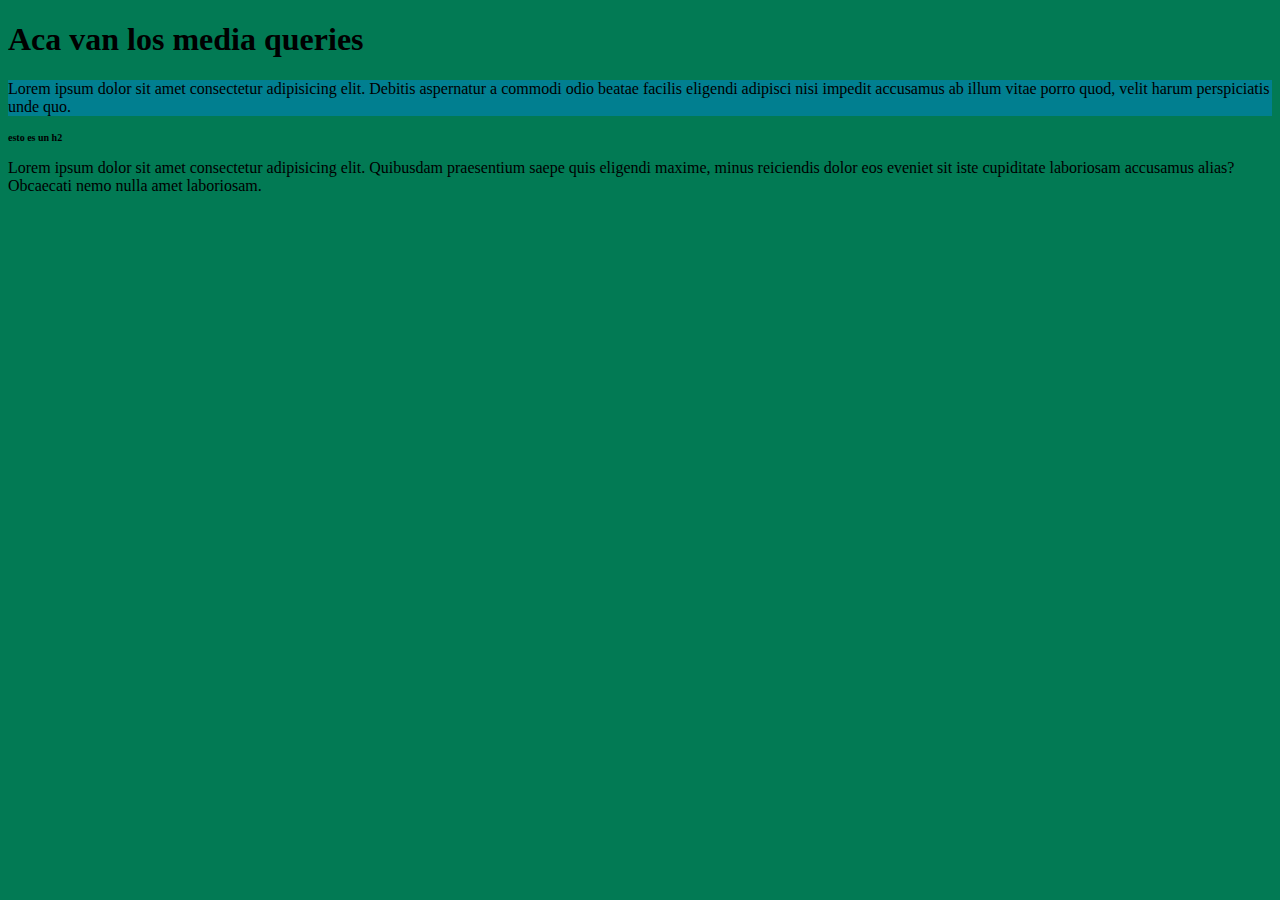
<file: media.html>
<!DOCTYPE html>
<html lang="en">
<head>
    <meta charset="UTF-8">
    <meta name="viewport" content="width=device-width, initial-scale=1.0">
    <title>Document</title>
    <link rel="stylesheet" href="style/estilosmedia.css">
</head>
<body>
    <h1>Aca van los media queries</q></h1>
    <p class="estilo">Lorem ipsum dolor sit amet consectetur adipisicing elit. Debitis aspernatur a commodi odio beatae facilis eligendi adipisci nisi impedit accusamus ab illum vitae porro quod, velit harum perspiciatis unde quo.</p>
    <h2>esto es un h2 </h2>
    <p class="text">Lorem ipsum dolor sit amet consectetur adipisicing elit. Quibusdam praesentium saepe quis eligendi maxime, minus reiciendis dolor eos eveniet sit iste cupiditate laboriosam accusamus alias? Obcaecati nemo nulla amet laboriosam.</p>
</body>
</html>
</file>
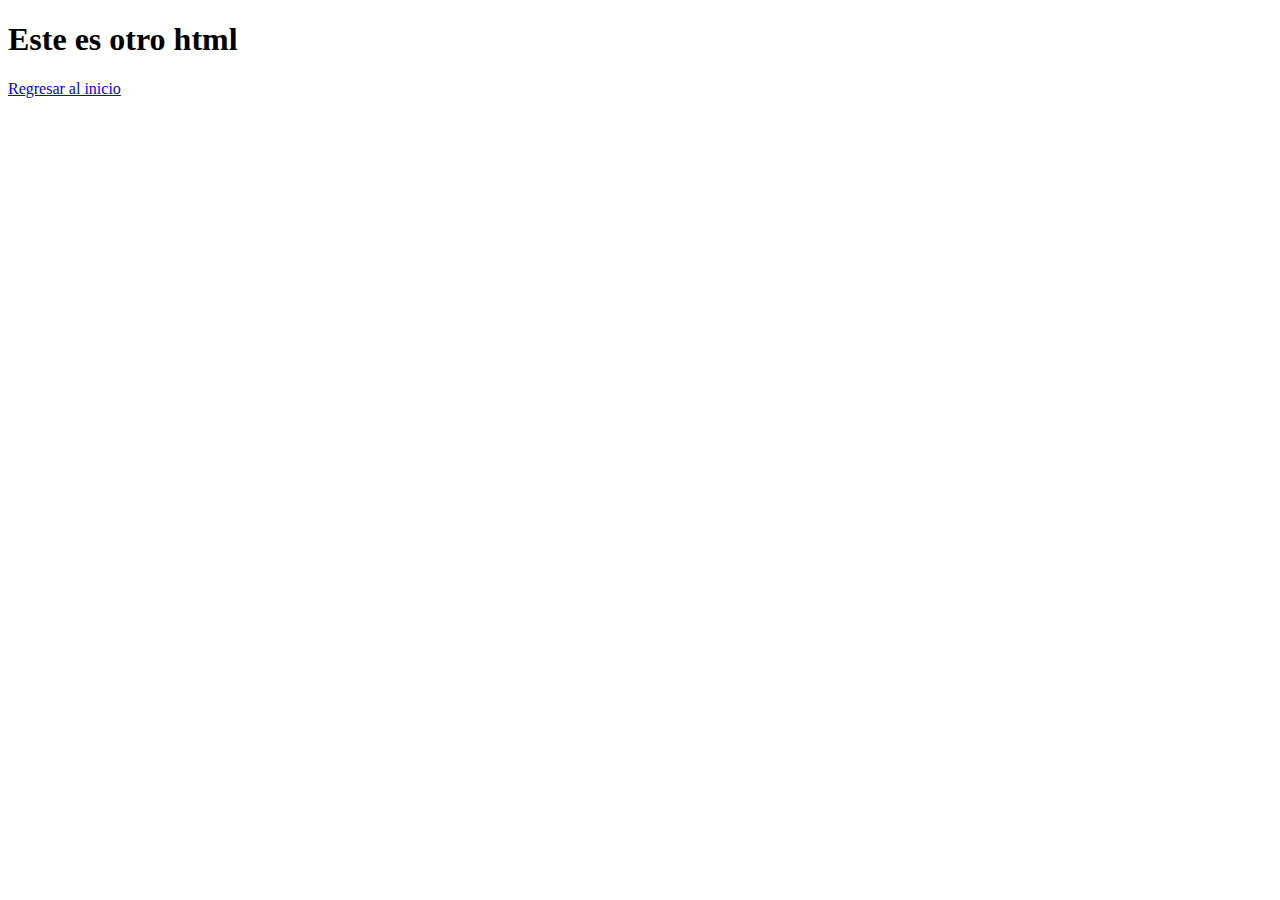
<file: new.html>
<!DOCTYPE html>
<html lang="en">
<head>
    <meta charset="UTF-8">
    <meta name="viewport" content="width=device-width, initial-scale=1.0">
    <title>Repasando HTML</title>
</head>
<body>
    <h1>Este es otro html</h1>
    <a href="index.html">Regresar al inicio</a>
</body>
</html>
</file>
<file: style/estilosmedia.css>
@media screen and (min-width: 480px){
    body {
        background-color:rgb(2, 122, 84);
    }
}
@media screen and (max-width: 480px) {
    body {
        background-color: aqua;
    }
}
@media screen and (min-width: 768px) {
    .estilo {
        background-color: rgb(1, 127, 144);
    }
}
h2 {
    text-align: center;
    font-size: 40px;
}
@media screen and (min-width: 992px) {
    h2 {
        text-align: left;
        font-size: 10px;
    }
}
@media screen and (max-width: 480px) {
    .text {
        font-size: 20px;    
        color: #fa0202;
    }    
}
@media (min-width: 400px) and (max-width: 768px) {
    h2 {
        background-color: beige;
    }
}
</file>
